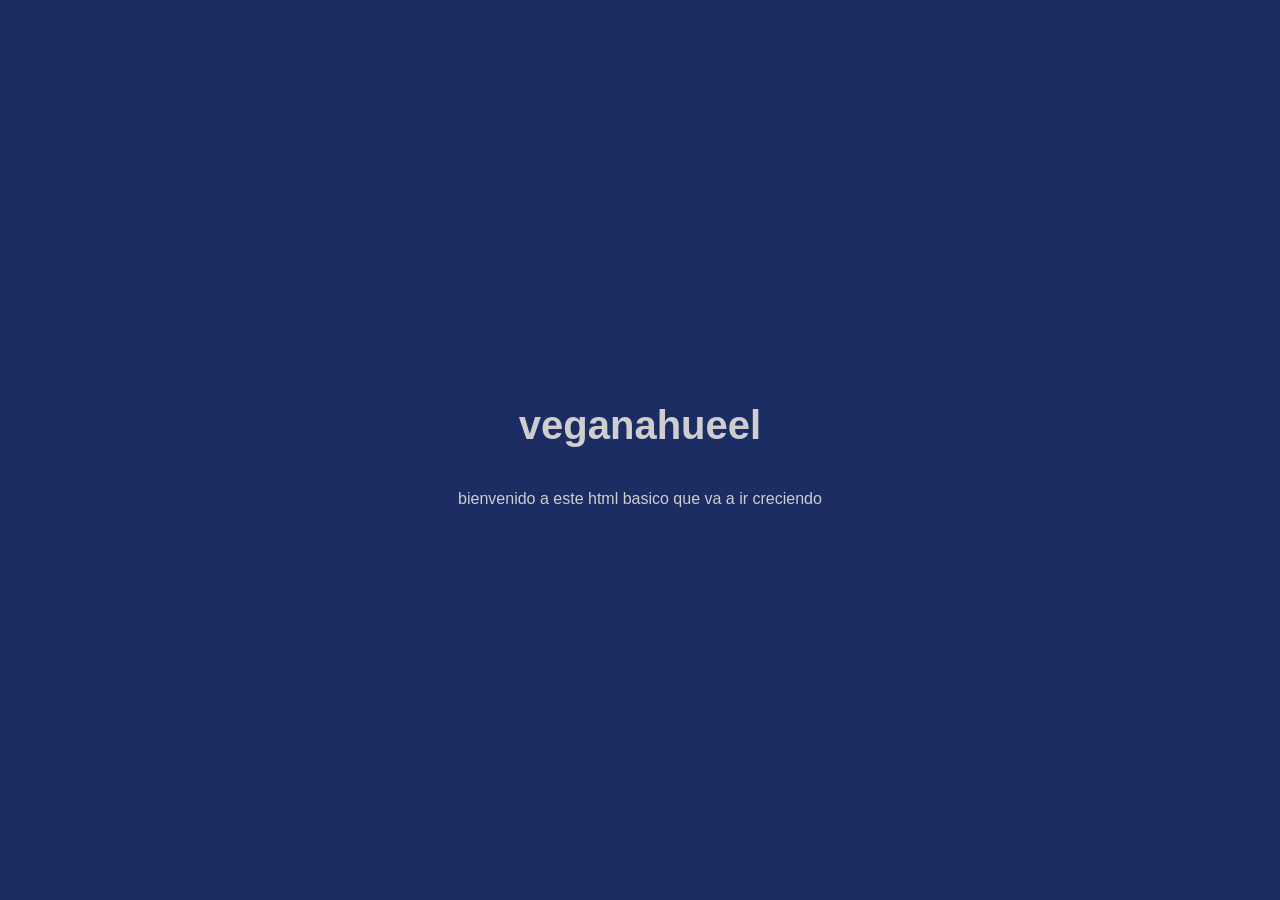
<file: index.html>
<!DOCTYPE html>
<html lang="es">
<head>
    <title>aaaaaaaaa</title>
    <link rel="stylesheet" href="styles.css">
</head>
<body>

    <main>
        <h1>veganahueel</h1>
        <p>bienvenido a este html basico que va a ir creciendo</p>
    </main>

</body>
</html>
</file>
<file: styles.css>
body {
    font-family: Arial, sans-serif;
    background-color: #1b2d63;
    color: #cfcdcd;
    margin: 0;
}

main {
    display: flex;
    flex-direction: column;
    justify-content: center;
    align-items: center;
    height: 100vh;
}

h1 {
    font-size: 2.5rem;
}
</file>
